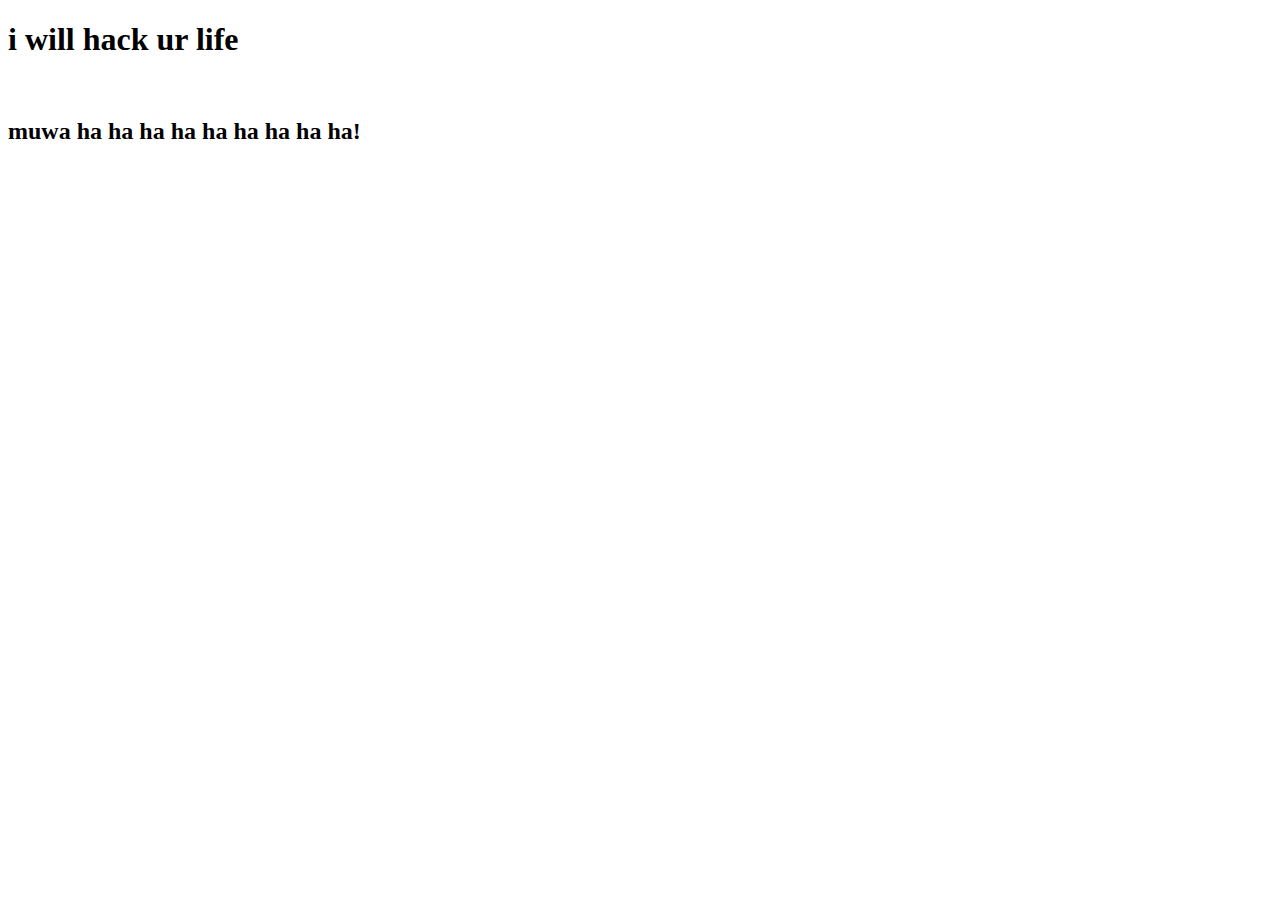
<file: JavaScript/SSN.html>
<!doctype html>
<html>
    <head>
        <meta charset="utf-8">
        <title>SSN Detector</title>
        <style type="text/css">
        </style>
    </head>
    <body>

        <h1>i will hack ur life</h1>
        <br>
        <h2>muwa ha ha ha ha ha ha ha ha ha!</h2>

        <script type="text/javascript">
            'use strict';
            function ssnDetector() {
                var ssn = prompt('Enter a Social Security number.');
                ssn_regex = /\d{3}(-?)\d{2}(-?)\d{4}/; // Equivalent to 'raw' in Python (r'').
                if (ssn_regex.test(ssn) === true) {
                    alert('That is a valid Social Security number. Go have a cookie.');
                }
                else {
                    alert('That is *not* valid Social Security number. You suck.');
                }
            }
            ssnDetector();
        </script>
    </body>
</html>
</file>
